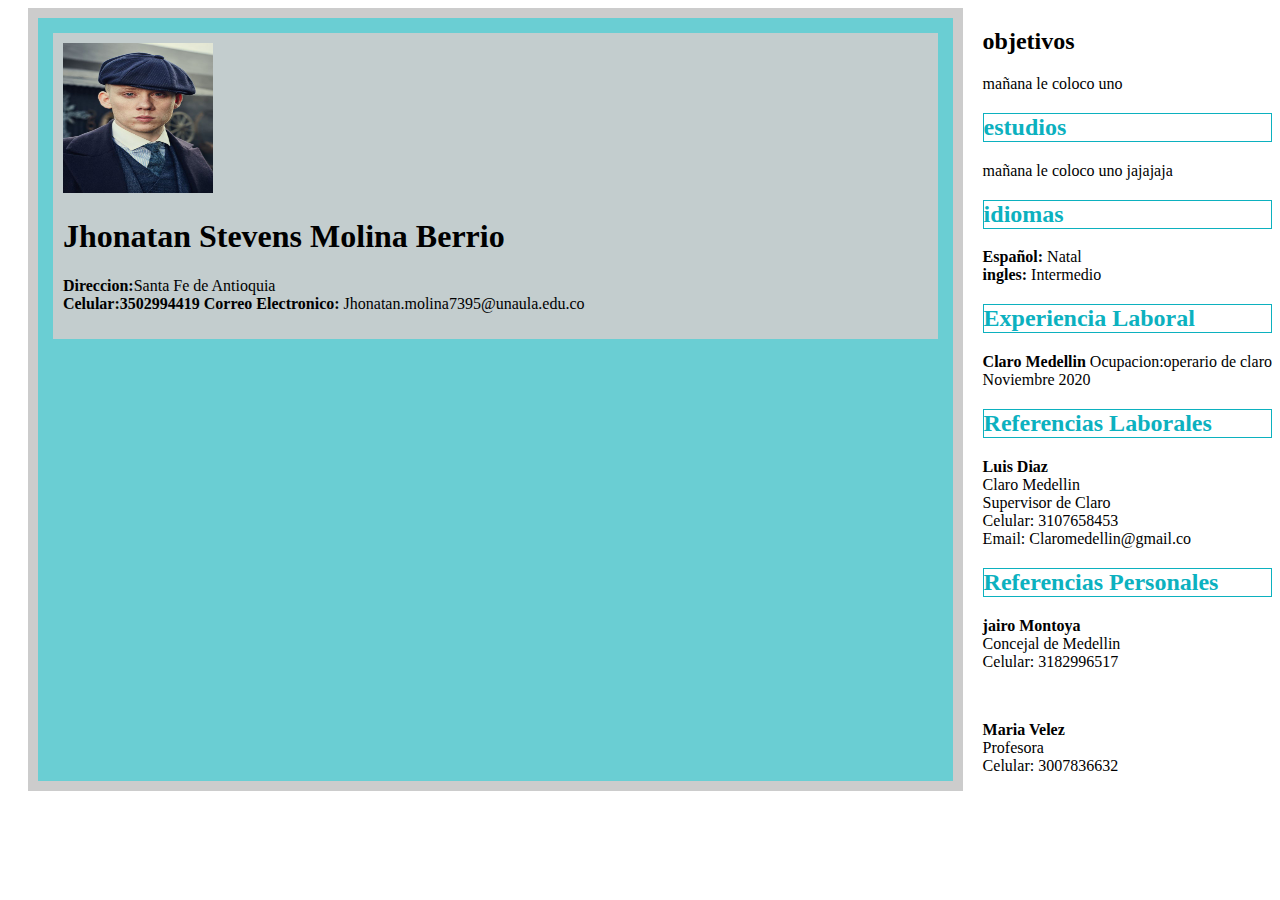
<file: Cv/index.html>
<!DOCTYPE html>
<html>
    <head>
        <meta charset="UTF-8">
        <link rel="stylesheet" type="text/css" href="css/estilos.css">
    </head>

<body>


<div class="contenedor">

    <div class="principal">
    
        <div class="header">
            <div>
             <img src="img/foto.jpg" class="img"/>
            </div>

            </div class="nombre">

                <h1>Jhonatan Stevens Molina Berrio</h1>
                <p><b>Direccion:</b>Santa Fe de Antioquia
                  <br>
                  <b>Celular:3502994419</b>
                  <b>Correo Electronico:</b> Jhonatan.molina7395@unaula.edu.co

                </p>
            </div>
        </div>

    </div>

        <div class="cuerpo">

            <h2 class="contenido"> objetivos </h2>
            <p>mañana le coloco uno</p>
            

        </p>
    
        <div class="contenido">
            <h2 class="titulo"> estudios </h2>
            <p>mañana le coloco uno jajajaja</p>

        </p>

    </div>

        <div class="contenido">
            <h2 class="titulo"> idiomas </h2>
            <p><b>Español: </b> Natal <br/>
            <b>ingles:</b> Intermedio

        </p>

    </div>

        <div class="contenido">
            <h2 class="titulo"> Experiencia Laboral </h2>
            <p><b>Claro Medellin </b>
            Ocupacion:operario de claro <br>
            Noviembre 2020
        </p>    

    </div>

        <div class="contenido">
            <h2 class="titulo"> Referencias Laborales </h2>
            <p><b>Luis Diaz </b><br>
            Claro Medellin <br>
            Supervisor de Claro <br>
            Celular: 3107658453 <br>
            Email: Claromedellin@gmail.co <br>
 
        </p>    

    </div>

        <div class="contenido">
            <h2 class="titulo"> Referencias Personales </h2>
            <p><b>jairo Montoya </b><br>
            Concejal de Medellin <br>
            Celular: 3182996517 <br>
            
        </p>  
        
        <br/>
        
        <p><b>Maria Velez </b><br>
            Profesora <br>
            Celular: 3007836632 <br>
            
        </p>    

    </div>

    
    </div>    
</div>
</body>   
</html>
</file>
<file: Cv/css/estilos.css>
body{
    display: flex;
}

.contenedor{
    border: 10px solid #ccc;
    margin: 0 auto;
    width: 70%;
    background: rgb(106, 206, 211);
    padding: 15px;
    
}

.principal{
    background: #c3cdce;
    padding: 10px;
}

.img{
    width: 150px;
    height: 150px;
}

.header{
    display: flex;

}

.nombre{
    margin-left: 40px;
    width: 100%;
}

.titulo{
    border: 1px solid #0CB1BF;
    color: #0CB1BF;
    
}
</file>
